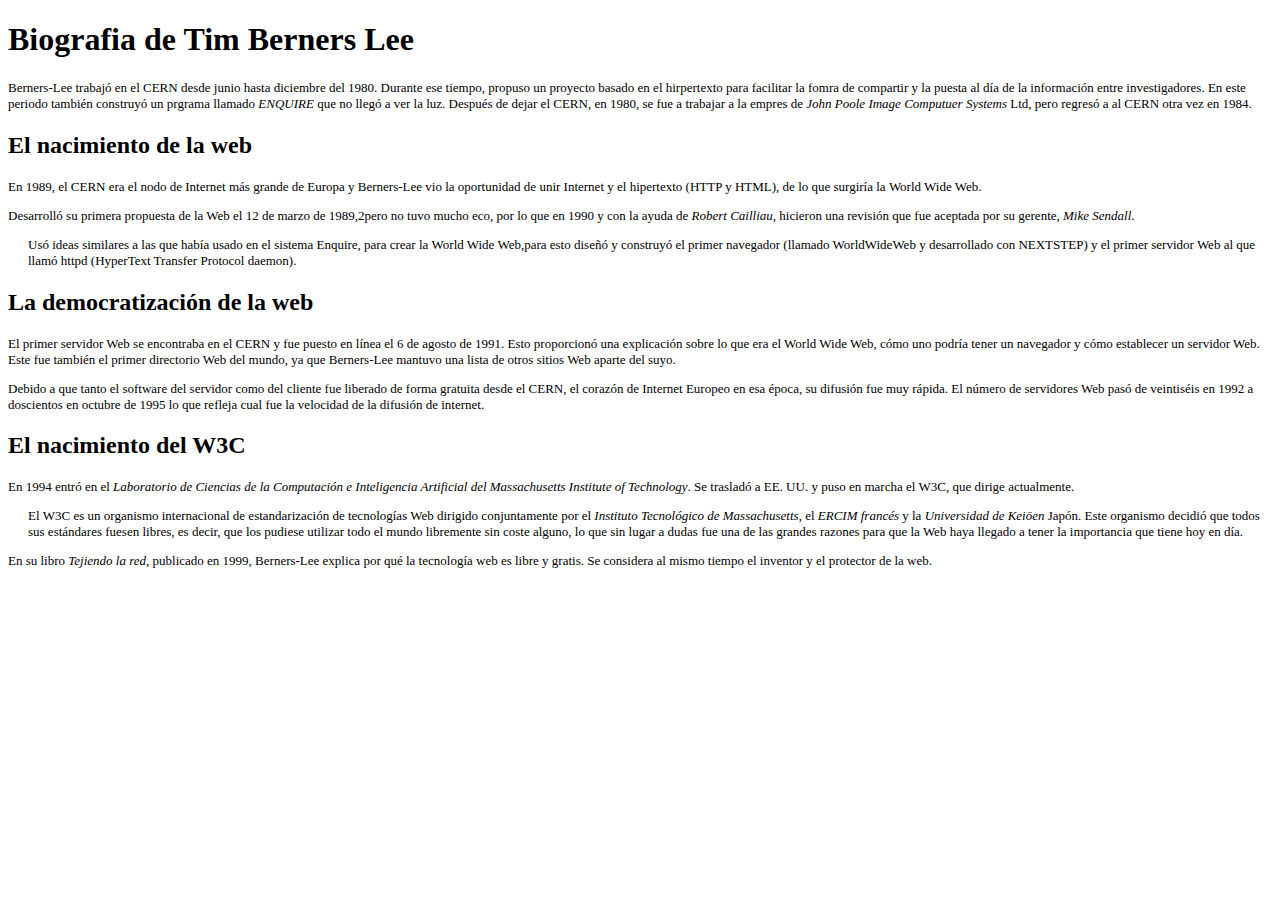
<file: index.html>
<!DOCTYPE html>
<html lang="en">
<head>
    <meta charset="UTF-8">
    <meta name="viewport" content="width=device-width, initial-scale=1.0">
    <title>Document</title>
    <link rel="stylesheet" href="./assets/style.css">
</head>
<body>
    <h1>Biografia de Tim Berners Lee</h1>
    <h3>
        <p><b>Berners-Lee</b> trabajó en el <b>CERN</b>  desde junio hasta diciembre del 1980. Durante ese tiempo, propuso un proyecto basado en el hirpertexto para facilitar la fomra de compartir y la puesta al día de la información entre investigadores. En este periodo también construyó un prgrama llamado <b><i>ENQUIRE</i></b> que no llegó a ver la luz.
            Después de dejar el <b>CERN</b>, en 1980, se fue a trabajar a la empres de <i>John Poole Image Computuer Systems</i> Ltd, pero regresó a al CERN otra vez en 1984.
        </p>
    </h3>
    
    <h2>El nacimiento de la web</h2>
    <h3>
        <p>En 1989, el CERN era el nodo de Internet más grande de Europa y Berners-Lee vio la oportunidad de unir Internet y el hipertexto (<b>HTTP y HTML</b>), de lo que surgiría la <b>World Wide Web</b>.
        </p>
        <p>
        Desarrolló su primera propuesta de la Web el 12 de marzo de 1989,2pero no tuvo mucho eco, por lo que en 1990 y con la ayuda de <i>Robert Cailliau</i>, hicieron una revisión que fue aceptada por su gerente, <i>Mike Sendall</i>.
        </p>
        <p id="sangria">
        Usó ideas similares a las que había usado en el sistema Enquire, para crear la <b>World Wide Web</b>,para esto diseñó y construyó el primer navegador (llamado WorldWideWeb y desarrollado con NEXTSTEP) y el primer servidor Web al que llamó httpd (HyperText Transfer Protocol daemon).
        </p>
    </h3>
    <h2>La democratización de la web</h2>
    <h3>
        <p><b>El primer servidor Web</b> se encontraba en el CERN y fue puesto en línea el 6 de agosto de 1991.
        Esto proporcionó una explicación sobre lo que era el World Wide Web, cómo uno podría tener un
        navegador y cómo establecer un servidor Web. Este fue también el primer directorio Web del mundo, ya que Berners-Lee mantuvo una lista de otros sitios Web aparte del suyo.
        </p>
        <p>   
            Debido a que tanto <b>el software del servidor como del cliente fue liberado de forma gratuita</b> desde
            el CERN, el corazón de Internet Europeo en esa época, su difusión fue muy rápida. El número de
            servidores Web pasó de veintiséis en 1992 a doscientos en octubre de 1995 lo que refleja cual fue la
            velocidad de la difusión de internet.</p>
    </h3>
    <h2>El nacimiento del W3C</h2>
    <h3>
        <p>En 1994 entró en el <i>Laboratorio de Ciencias de la Computación e Inteligencia Artificial del
            Massachusetts Institute of Technology</i>. Se trasladó a EE. UU. y puso en marcha el <b>W3C</b>, que dirige
            actualmente.
        </p>
        <p id="sangria">
            El <b>W3C</b> es un organismo internacional de estandarización de tecnologías Web dirigido conjuntamente
            por el <i>Instituto Tecnológico de Massachusetts</i>, el <i>ERCIM francés</i> y la <i>Universidad de Keiōen</i> Japón.
            Este organismo decidió que todos sus estándares fuesen libres, es decir, que los pudiese utilizar todo
            el mundo libremente sin coste alguno, lo que sin lugar a dudas fue una de las grandes razones para que
            la Web haya llegado a tener la importancia que tiene hoy en día.
         </p>   
         <p>   En su libro <i>Tejiendo la red</i>, publicado en 1999, Berners-Lee explica por qué <b>la tecnología web es libre
                y gratis. Se considera al mismo tiempo el inventor y el protector de la web.</b>

        </p>
        
    </h3>
</body>
</html>
</file>
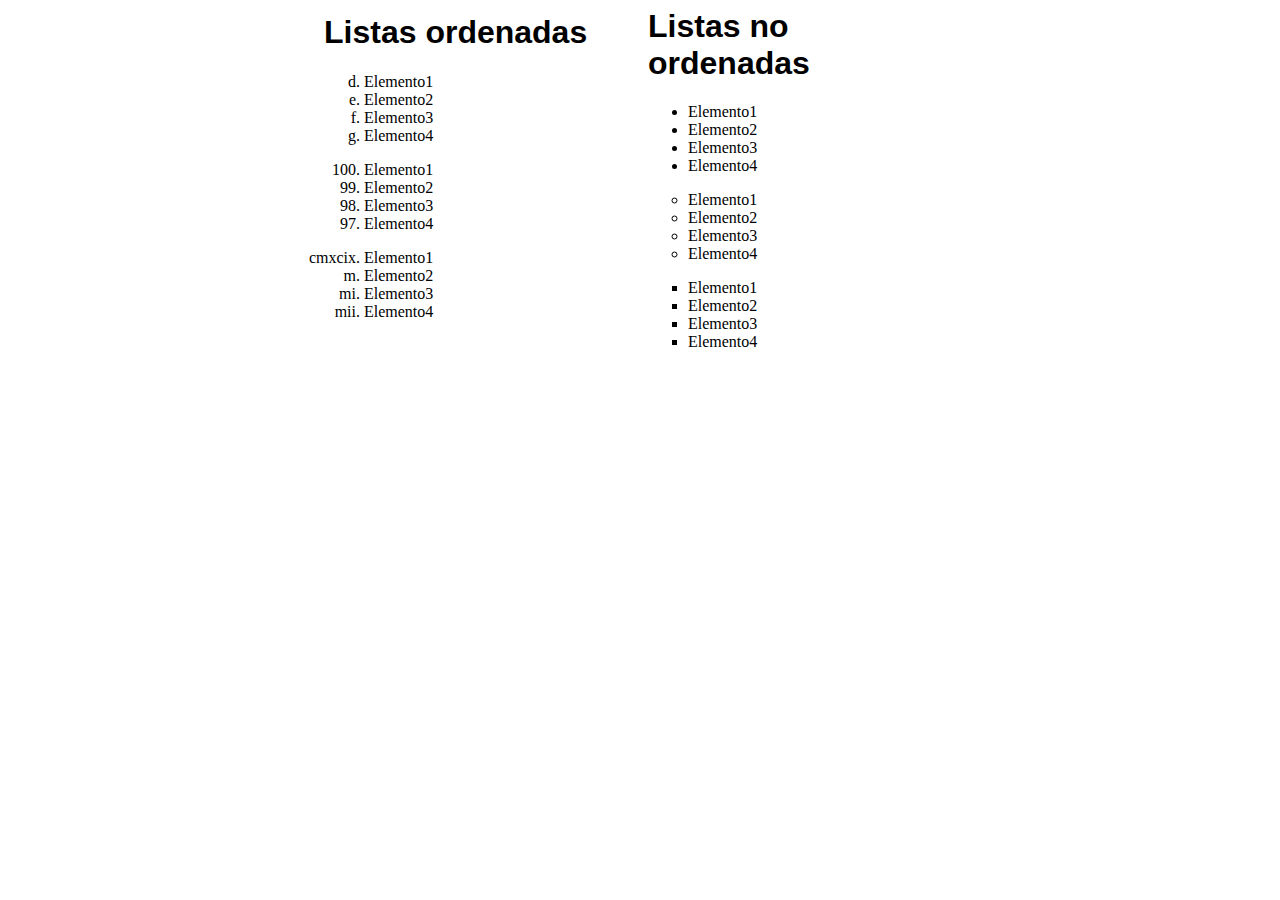
<file: listas.html>
<!DOCTYPE html>
<html lang="en">
<head>
    <meta charset="UTF-8">
    <meta name="viewport" content="width=device-width, initial-scale=1.0">
    <title>Document</title>
    <link rel="stylesheet" href="./assets/style_list.css">
</head>
<body>
    <main>
        <div class="column">
            <h1>Listas ordenadas</h1>
            <p>
                <ol  type="a" start="4">
                    <li>Elemento1</li>
                    <li>Elemento2</li>
                    <li>Elemento3</li>
                    <li>Elemento4</li>
                </ol>

                <ol  start="100" reversed>
                    <li>Elemento1</li>
                    <li>Elemento2</li>
                    <li>Elemento3</li>
                    <li>Elemento4</li>
                </ol>

                <ol  type="i" start="999">
                    <li>Elemento1</li>
                    <li>Elemento2</li>
                    <li>Elemento3</li>
                    <li>Elemento4</li>
                </ol>
            </p>     
            <br>
            <br>   
            <h1>Listas no ordenadas</h1>
            <p>
                <ul>
                    <li>Elemento1</li>
                    <li>Elemento2</li>
                    <li>Elemento3</li>
                    <li>Elemento4</li>
                </ul>

                <ul type="circle">
                    <li>Elemento1</li>
                    <li>Elemento2</li>
                    <li>Elemento3</li>
                    <li>Elemento4</li>
                </ul>

                <ul type="square">
                    <li>Elemento1</li>
                    <li>Elemento2</li>
                    <li>Elemento3</li>
                    <li>Elemento4</li>
                </ul>
            </p>
        </div>
    </main>
</body>
</html>
</file>
<file: assets/style.css>
h1, h2  {
    font-weight: bold;
    font-family: 'Times New Roman', Times, serif;
}
h3 {
    font-style:normal;
    font-size: small;
    font-weight: 10;
    font-family: 'Times New Roman', Times, serif;
}

#sangria {
    margin-left: 20px;
    text-align: left;
}
</file>
<file: assets/style_list.css>
.column {
    column-count:2;
    justify-content: center;
    column-gap: 5;
    margin-left: 25%;
    margin-right: 25%;
}
body{
    justify-content: center;

}

h1 {
    font-family: 'Gill Sans', 'Gill Sans MT', Calibri, 'Trebuchet MS', sans-serif;
    font-size: 14;
    text-justify: center;
    margin-top: 2%;
}
</file>
